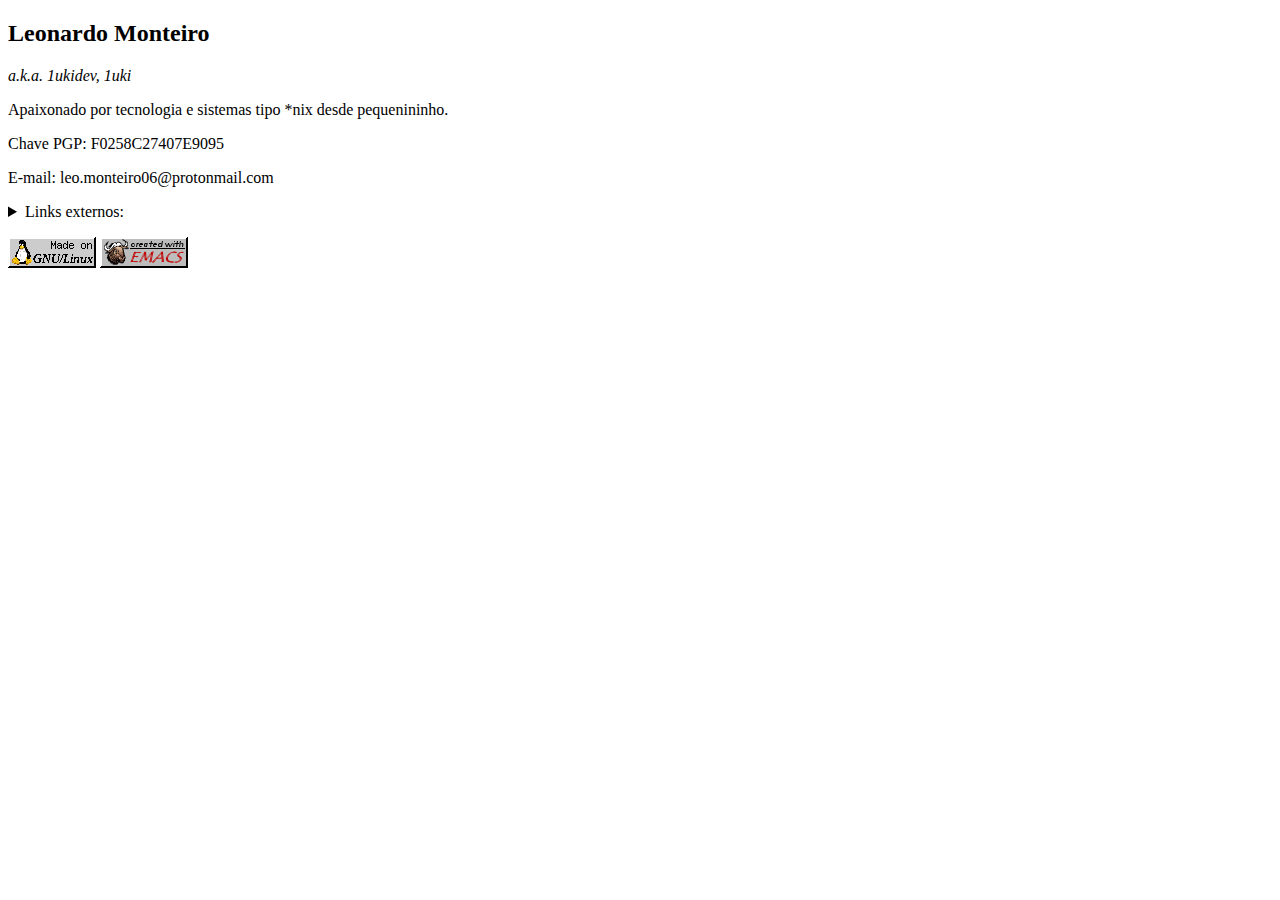
<file: index.html>
<!DOCTYPE html>
<html lang="pt-BR">

<head>
    <meta charset="UTF-8">
    <meta name="viewport" content="width=device-width, initial-scale=1.0">
    <meta name="color-scheme" content="light dark">
    <title>1ukidev</title>
    <link rel="icon" href="img/1ukidev.png">
</head>

<body>
    <h2>Leonardo Monteiro</h2>
    <p><i>a.k.a. 1ukidev, 1uki</i></p>
    <p>Apaixonado por tecnologia e sistemas tipo *nix desde pequenininho.<p>
    <p>Chave PGP: F0258C27407E9095<p>
    <p>E-mail: leo.monteiro06@protonmail.com</p>
    <p><details>
        <summary>Links externos:</summary>
        <p><a href="https://github.com/1ukidev">GitHub</a></p>
        <p><a href="https://bolha.us/@1ukidev">Mastodon</a></p>
        <p><a href="https://t.me/uLuKiu">Telegram</a></p>
        <p><a href="https://linkedin.com/in/leonardomm">LinkedIn</a></p>
    </details></p>
    <img src="img/gnu-linux.gif">
    <img src="img/emacs2.gif">
</body>

</html>
</file>
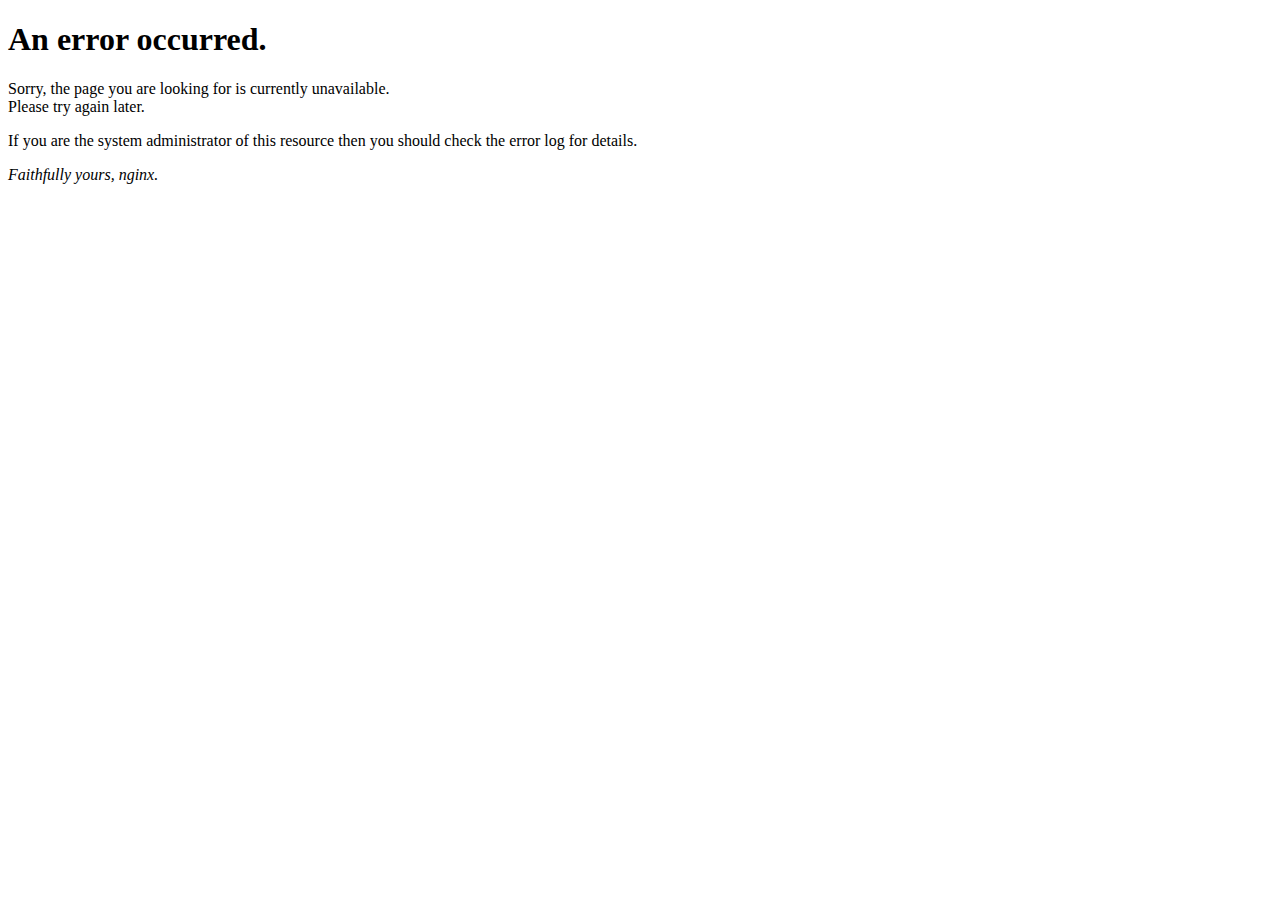
<file: 50x.html>
<!DOCTYPE html>
<html>
<head>
<meta charset="UTF-8">
<meta name="viewport" content="width=device-width, initial-scale=1.0">
<meta name="color-scheme" content="light dark">
<title>Error</title>
</head>
<body>
<h1>An error occurred.</h1>
<p>Sorry, the page you are looking for is currently unavailable.<br/>
Please try again later.</p>
<p>If you are the system administrator of this resource then you should check
the error log for details.</p>
<p><em>Faithfully yours, nginx.</em></p>
</body>
</html>
</file>
